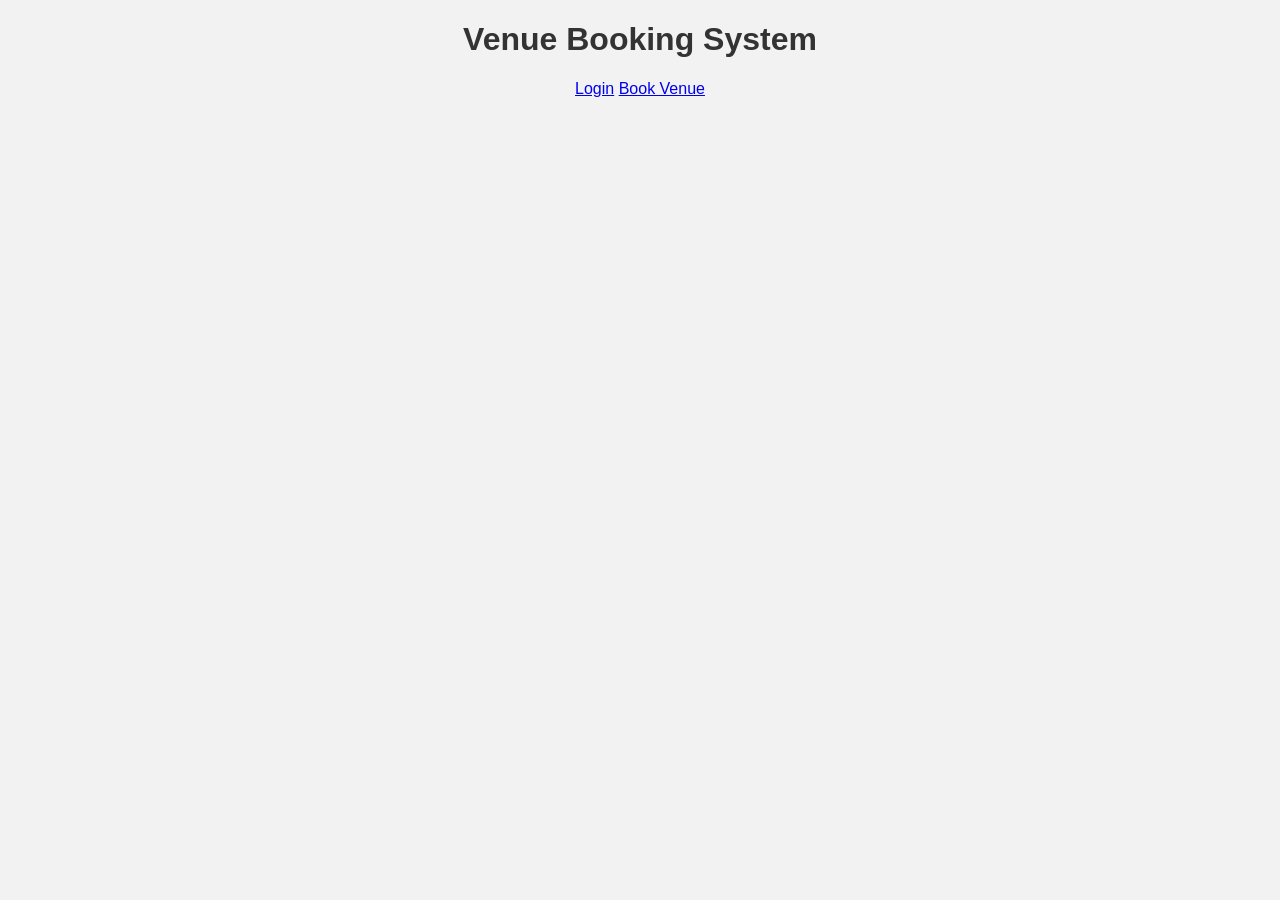
<file: index.html>
<!DOCTYPE html>
<html>
<head>
<title>Venue Booking System</title>
<link rel="stylesheet" href="style.css">
</head>

<body>

<h1>Venue Booking System</h1>

<a href="login.html">Login</a>
<a href="booking.html">Book Venue</a>

</body>
</html>
</file>
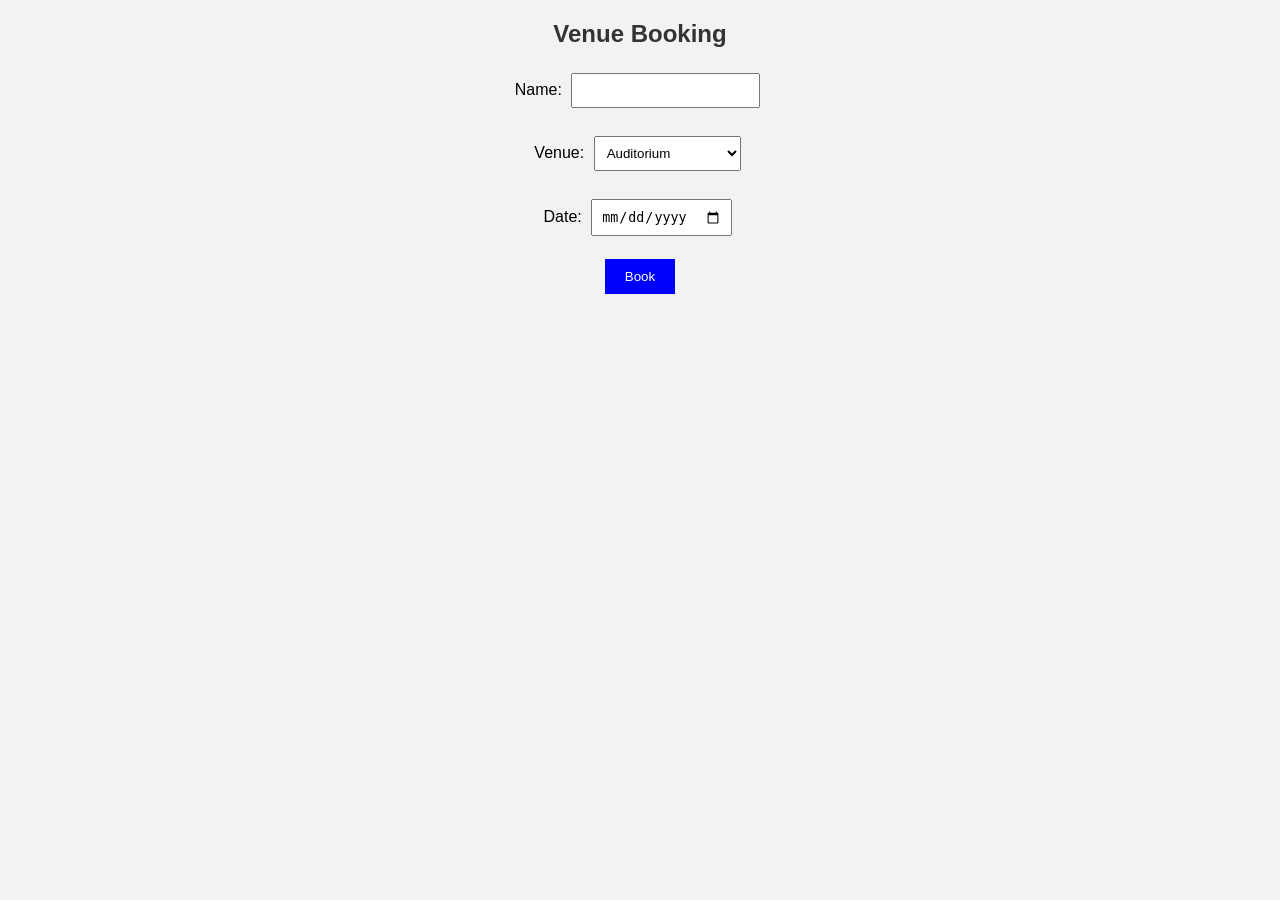
<file: booking.html>
<!DOCTYPE html>
<html>
<head>
<title>Venue Booking</title>
<link rel="stylesheet" href="style.css">
</head>

<body>

<h2>Venue Booking</h2>

<form onsubmit="return bookVenue()">

<label>Name:</label>
<input type="text" id="name"><br><br>

<label>Venue:</label>
<select id="venue">
<option>Auditorium</option>
<option>Seminar Hall</option>
<option>Conference Room</option>
</select><br><br>

<label>Date:</label>
<input type="date" id="date"><br><br>

<button type="submit">Book</button>

</form>

<p id="bookingMessage"></p>

<script src="script.js"></script>

</body>
</html>
</file>
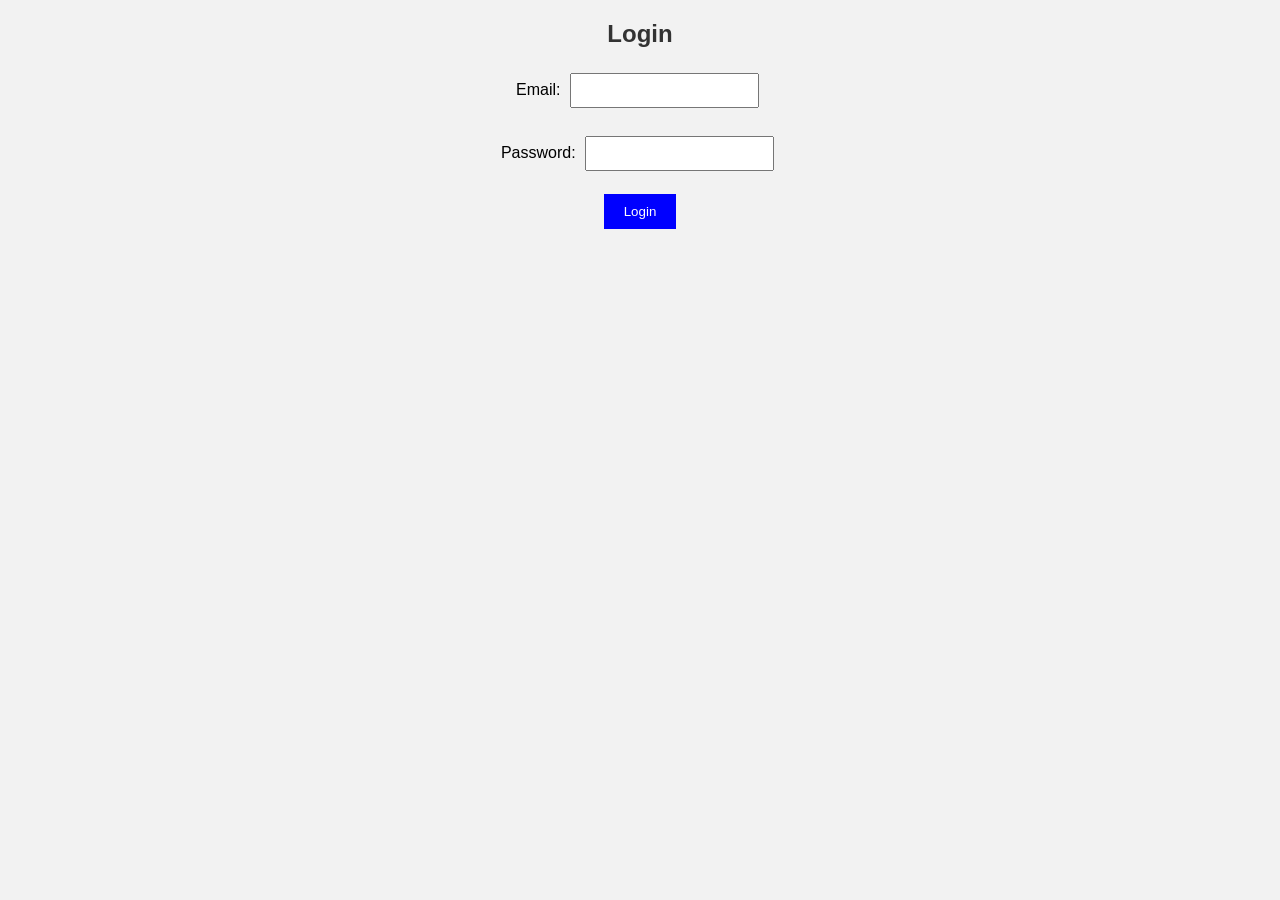
<file: login.html>
<!DOCTYPE html>
<html>
<head>
<title>Login</title>
<link rel="stylesheet" href="style.css">
</head>

<body>

<h2>Login</h2>

<form onsubmit="return login()">

<label>Email:</label>
<input type="text" id="email"><br><br>

<label>Password:</label>
<input type="password" id="password"><br><br>

<button type="submit">Login</button>

</form>

<p id="message"></p>

<script src="script.js"></script>

</body>
</html>
</file>
<file: style.css>
body{
font-family: Arial;
text-align: center;
background-color: #f2f2f2;
}

h1,h2{
color: #333;
}

input,select{
padding: 8px;
margin: 5px;
}

button{
padding: 10px 20px;
background-color: blue;
color: white;
border: none;
}
</file>
